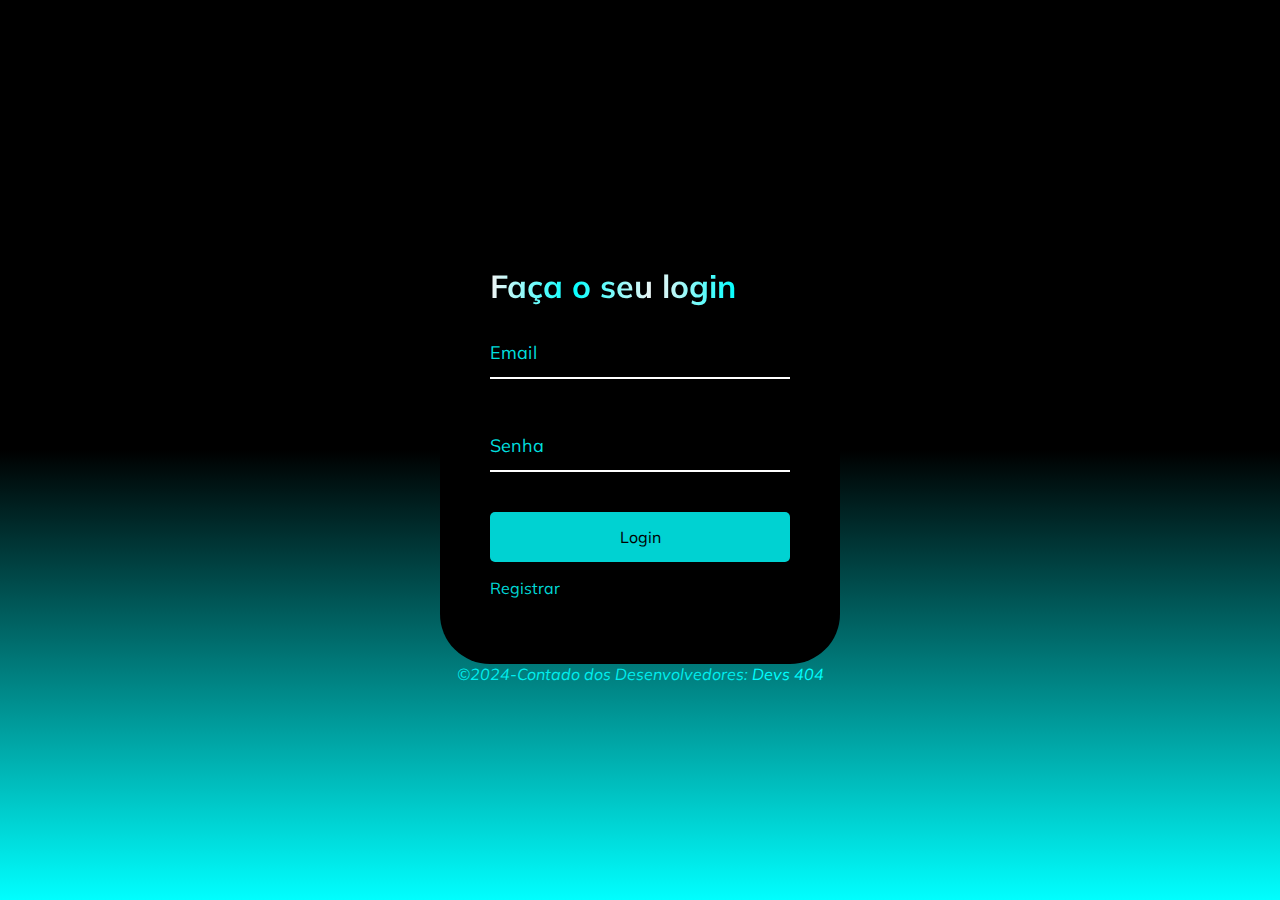
<file: index.html>
<!DOCTYPE html>
<html lang="pt-BR">

<head>
    <meta charset="UTF-8">
    <meta name="viewport" content="width=device-width, initial-scale=1.0">
    <link rel="stylesheet" href="style.css" />
    <link rel="stylesheet" href="animation.css" />
    <title>Agendamento</title>
</head>
<body>
    <div class="container">
        <h1 id="artext">Faça o seu login</h1>
        <form>
            <div class="form-control">
                <input type="text" required>
                <label>Email</label>
                <!-- <label>
                    <span style= transition-delay: 0ms">E</span>
                    <span style= transition-delay: 50ms">m</span>
                    <span style= transition-delay: 100ms">a</span>
                    <span style= transition-delay:  150ms">i</span>
                    <span style= transition-delay:  200ms">l</span>
                </label>-->
                <div class="wrapper">
                    <div class="loader"></div>
                </div>
            </div>

            <div class="form-control">
                <input type="password" required>
                <label>Senha</label>
            </div>

            <button class="btn">Login</button>

            <p><a href="registro.html">Registrar</a></p>
        </form>
    </div>
    <script src="script.js"></script>
    <footer class="footer">
        <address>
        &copy;2024-Contado dos Desenvolvedores:<a href="mailto:adineysantos61@gmail.com" style="text-decoration: none;"> Devs 404
        </a> 
    </address>
    </footer>
</body>

</html>
</file>
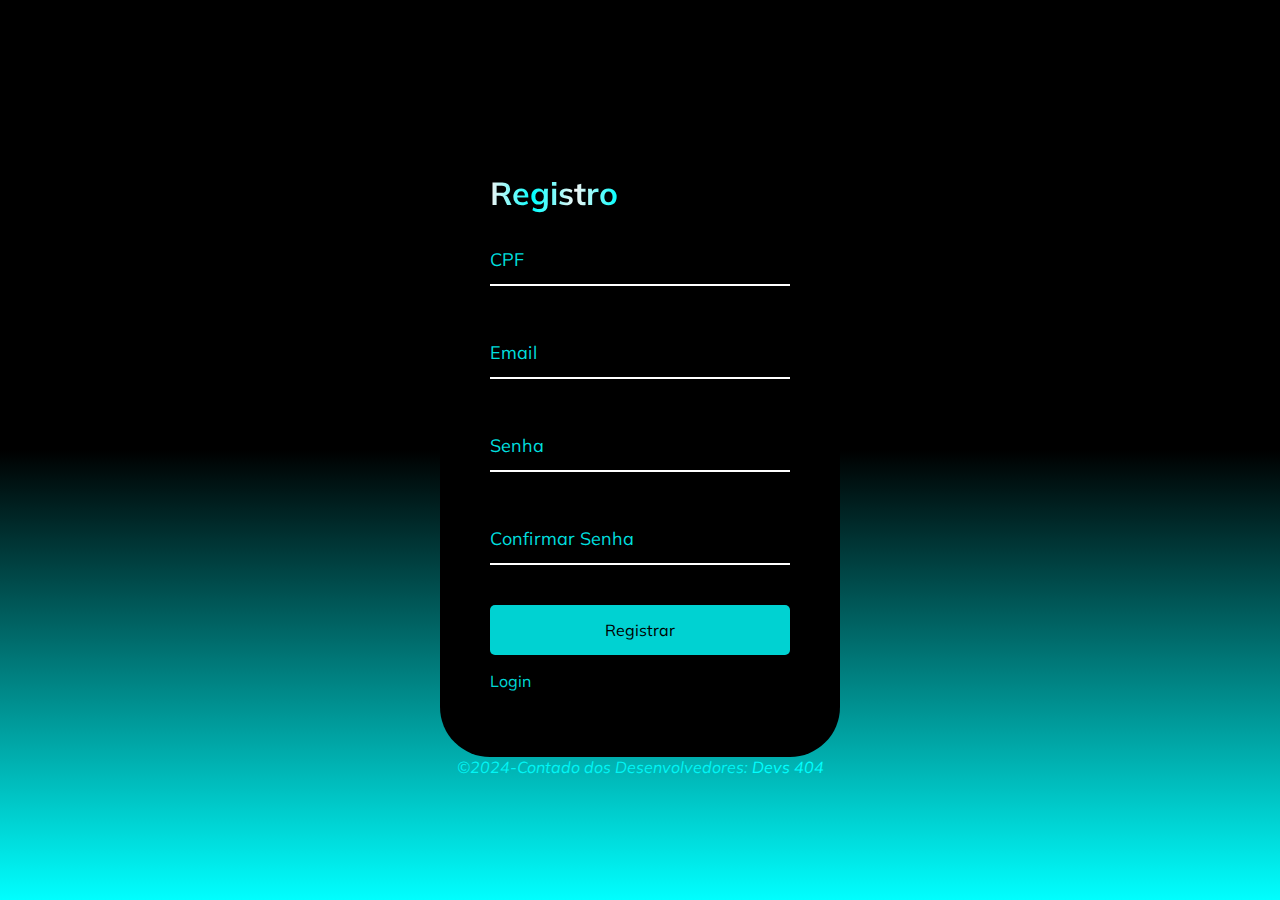
<file: registro.html>
<!DOCTYPE html>
<html lang="pt-BR">

<head>
    <meta charset="UTF-8">
    <meta name="viewport" content="width=device-width, initial-scale=1.0">
    <link rel="stylesheet" href="style.css" />
    <link rel="stylesheet" href="animation.css"/>
    <title>Agendamento</title>
</head>

<body>
    <div class="container">
        <h1 id="artext">Registro</h1>
        <form>
            <div class="form-control">
                <input type="text" required>
                <label>CPF</label>
                <!-- <label>
                    <span style= transition-delay: 0ms">E</span>
                    <span style= transition-delay: 50ms">m</span>
                    <span style= transition-delay: 100ms">a</span>
                    <span style= transition-delay:  150ms">i</span>
                    <span style= transition-delay:  200ms">l</span>
                </label>-->
            </div>

            <div class="form-control">
                <input type="text" required>
                <label>Email</label>
            </div>

            <div class="form-control">
                <input type="password" required>
                <label>Senha</label>
            </div>

            <div class="form-control">
                <input type="password" required>
                <label>Confirmar Senha</label>
            </div>

            <button class="btn">Registrar</button>

            <p><a href="index.html">Login</a></p>
        </form>
    </div>
    <script src="script.js"></script>
    <footer class="footer"></footer>
        <address>
        &copy;2024-Contado dos Desenvolvedores:<a href="mailto:adineysantos61@gmail.com" style="text-decoration: none;"> Devs 404
        </a> 
    </address>
    </footer>
</body>

</html>
</file>
<file: style.css>
@import url('https://fonts.googleapis.com/css?family=muli&display=swap');

*{
    box-sizing: border-box;
}

body {
    background-image:linear-gradient(black,black,aqua);
    color: rgba(0, 255, 255, 0.884);
    font-family: 'muli', sans-serif;
    font-size: 16px;
    display: flex;
    flex-direction: column;
    align-items: center;
    justify-content: center;
    height: 100vh;
    overflow: hidden;
    margin: 0;
}
.container{
    background-color: black;
    padding: 50px 50px;
    border-radius:50px ;
}
.container h1 {
    text-align: center;
    margin-bottom: 30px;
}
.container a{
    text-decoration: none;
    color: rgba(0, 255, 255, 0.856);
}
.btn {
    cursor: pointer;
    display: inline-block;
    width: 100%;
    background:rgba(0, 255, 255, 0.822) ;
    padding: 15px;
    font-family: inherit;
    font-size: 16px;
    border:0;
    border-radius: 5px;
}
.btn:focus{
    outline:0;
}
.btn:active{
    transform: scale(0.98);
}
.text{
    margin-top: 30px;
}
.form-control{
    position: relative;
    margin: 20px 0 40px;
    width: 300px;
}
.form-control input{
    background-color: transparent;
    border: 0;
    border-bottom: 2px #fff solid;
    display: block;
    width: 100%;
    padding: 15px 0;
    font-size:18px ;
    color: #fff;
}

.form-control input:focus,
.form-control input:valid{
    outline:0;
    border-bottom-color:rgba(0, 255, 255, 0.87);
}
.form-control label{
    position: absolute;
    top: 15px;
    left: 0;
    pointer-events: none;
}

.form-control label span{
    display: inline-block;
    font-size: 18px;
    min-width: 5px;
    transition:0.3s cubic-bezier(0.68,-0.55,0.265,1.55);
}

.form-control input:focus + label span,
.form-control input:valid + label span{
    color: rgba(0, 255, 255, 0.89);
    transform: translateY(-30px);
}
a {
    text-decoration: none;
    color: aqua;
}
.wrapper{
    position: fixed;
    inset: 0;
    z-index: 9999;
    background-color: #fff;
    display: grid;
    place-items: center;
    transition: opacity 1s, visibility 1s ;
}
.fade {
    opacity: 0;
    visibility: hidden;
}
</file>
<file: animation.css>
#artext{
    background: linear-gradient(to left,aqua,whitesmoke,aqua,whitesmoke);
    background-clip: text;
    display: inline;
    align-items: center;
    justify-content: center;
    color:transparent;
    animation: animated 8s linear infinite;
}
@keyframes animated{
    to {background-position-x: 800px;}
}
</file>
